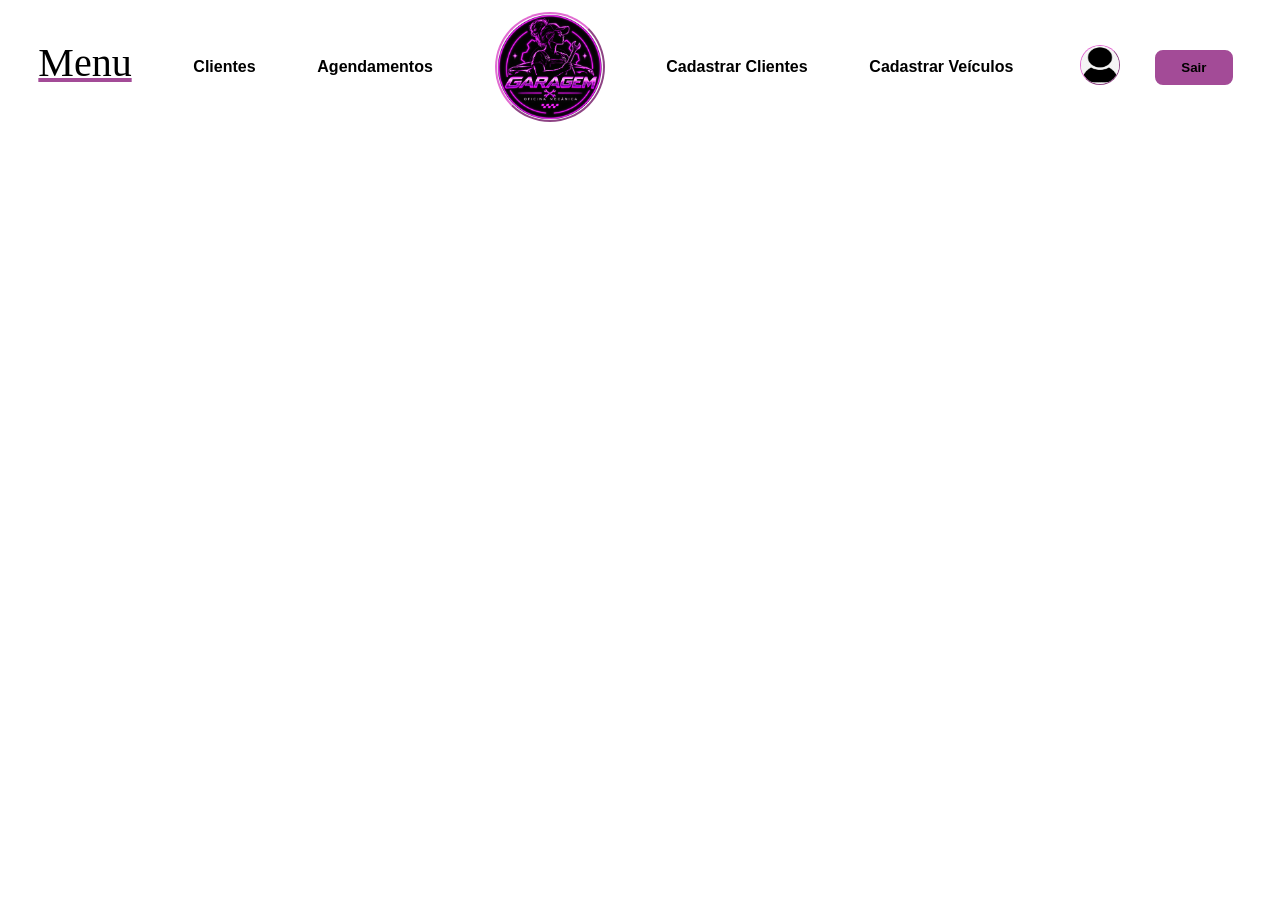
<file: menu.html>
<!DOCTYPE html>
<html lang="pt-br">

<head>
    <meta charset="UTF-8">
    <meta name="viewport" content="width=device-width, initial-scale=1.0">
    <title>Oficina Mecânica - Menu</title>
    <link rel="stylesheet" href="menu.css">
</head>

<body>
    <header>
        <nav>

            <ul>
                <p><a href="menu.html">Menu</a></p>
                <li><a href="listac.html">Clientes</a></li>
                <li><a href="agendamentos.html">Agendamentos</a></li>

                <img src="logo_mecanica.png" alt="Logo">

                <li><a href="cadastroc.html">Cadastrar Clientes</a></li>
                <li><a href="cadastrov.html">Cadastrar Veículos</a></li>
            </ul>

            <div>
                <img src="perfil.png" alt="Perfil" class="img-perfil">
            </div>

            <button class="btn-sair"><a href="login.html">Sair</a></button>
        </nav>
    </header>
</body>

</html>
</file>
<file: menu.css>
*{
    margin: 0;
    box-sizing: border-box;
}

nav{
    display: flex;
    justify-content: space-evenly;
    align-items: center;
    padding: 12px;
    margin-left: -40px;
}

img{
   width: 110px;
   height: 110px;
   border:#e26cd2 outset 2px;
   border-radius: 200px;
}

.img-perfil{
    width: 40px;
    height: 40px;
    border:#e26cd2 outset 0.1px;
    border-radius: 50%;
    cursor: pointer;
}

a{
    text-decoration: none;
    color: black;
}

ul{
    list-style: none;
    padding: 0px;
    display: flex;
    justify-content: space-around;
    align-items: center;
    width: 80%;
    font-family: Arial, Helvetica, sans-serif;
}

p{
    font-size: 40px;
    text-decoration: underline #a34b97;
    font-family: 'Times New Roman', Times, serif;
    margin-top: -10px;
}

li{
    cursor: pointer;
    font-weight: bold;
}

.btn-sair{
    background-color: #a34b97;
    border: 2px solid #a34b97;
    color: black;
    padding: 8px 24px;
    border-radius: 8px;
    cursor: pointer;
    font-weight: bold;
}

.btn-saiframe{
    background-color: #572951;
    border: 2px solid #572951;
    color: black;
    padding: 8px 24px;
    border-radius: 8px;
    cursor: pointer;
    font-weight: bold;
}

header{
    background-color: white;
}
header:hover{
    background-color: #e26cd2;
}
</file>
